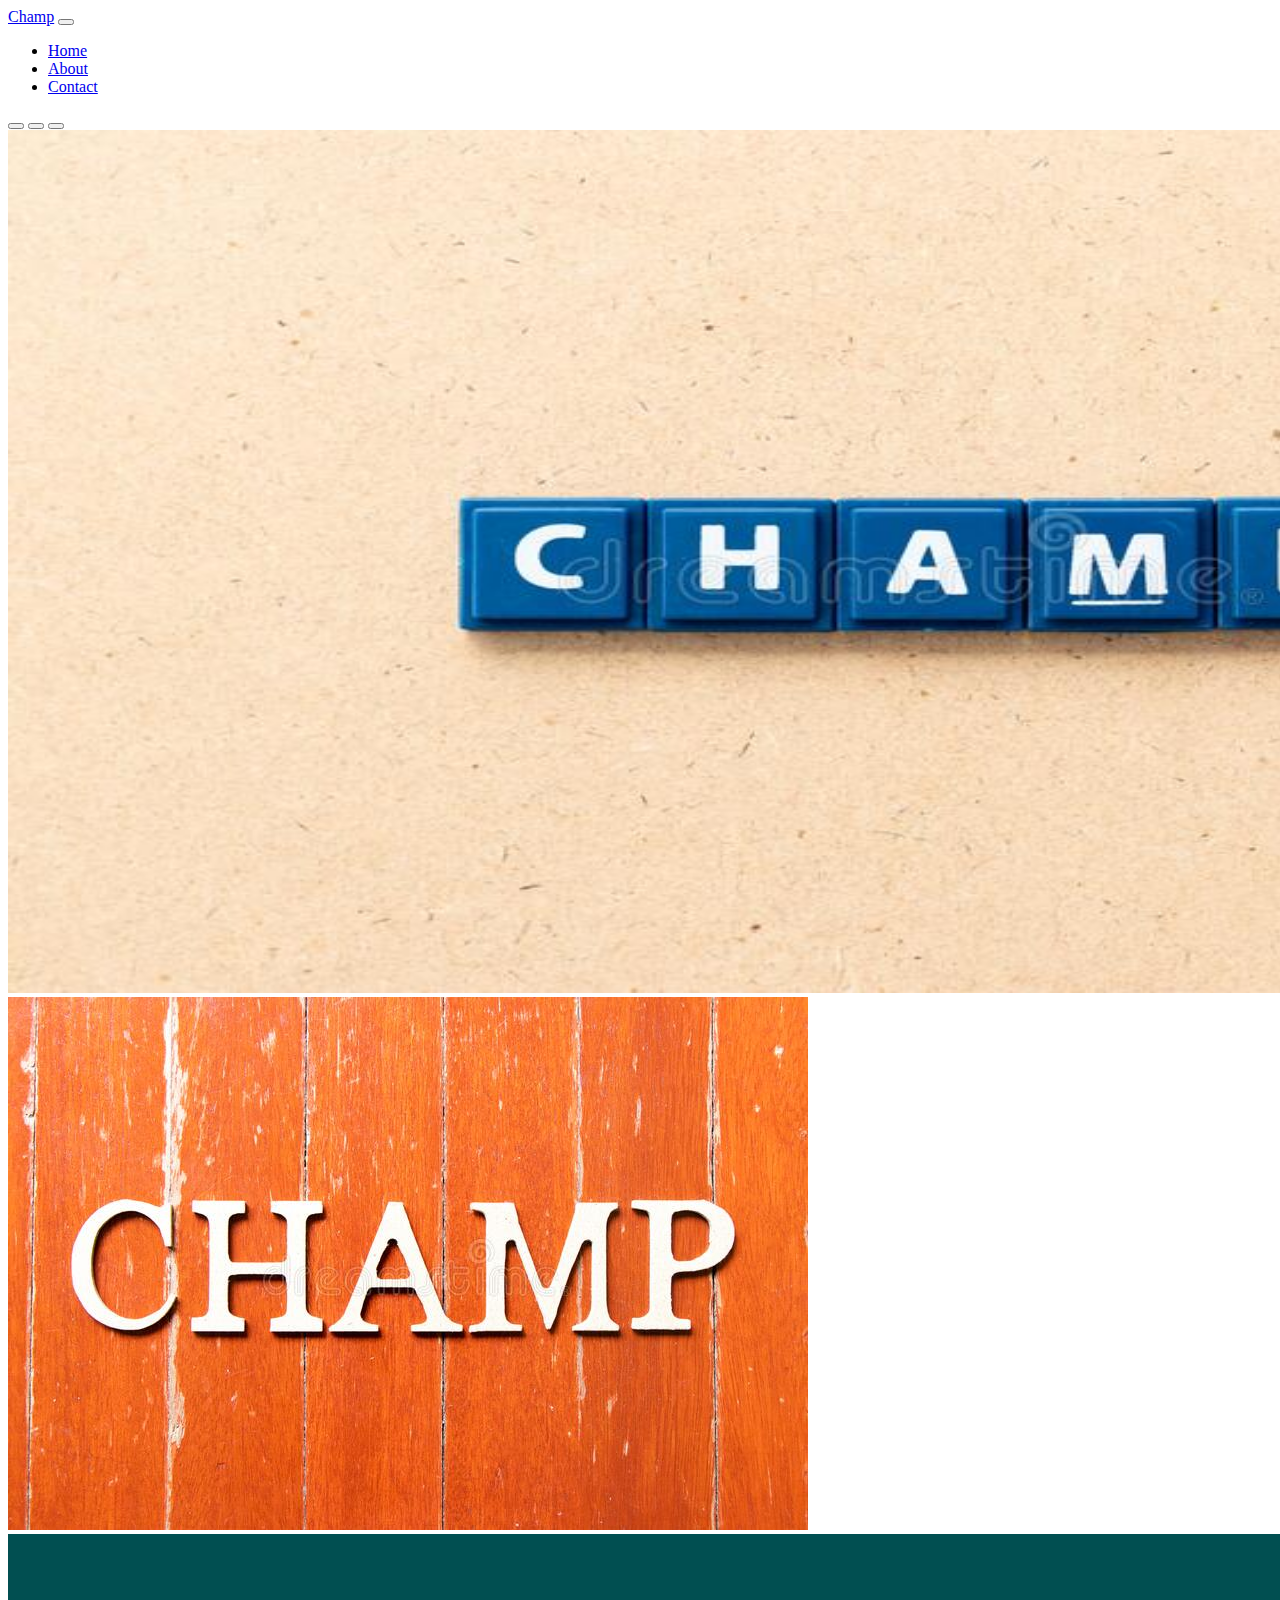
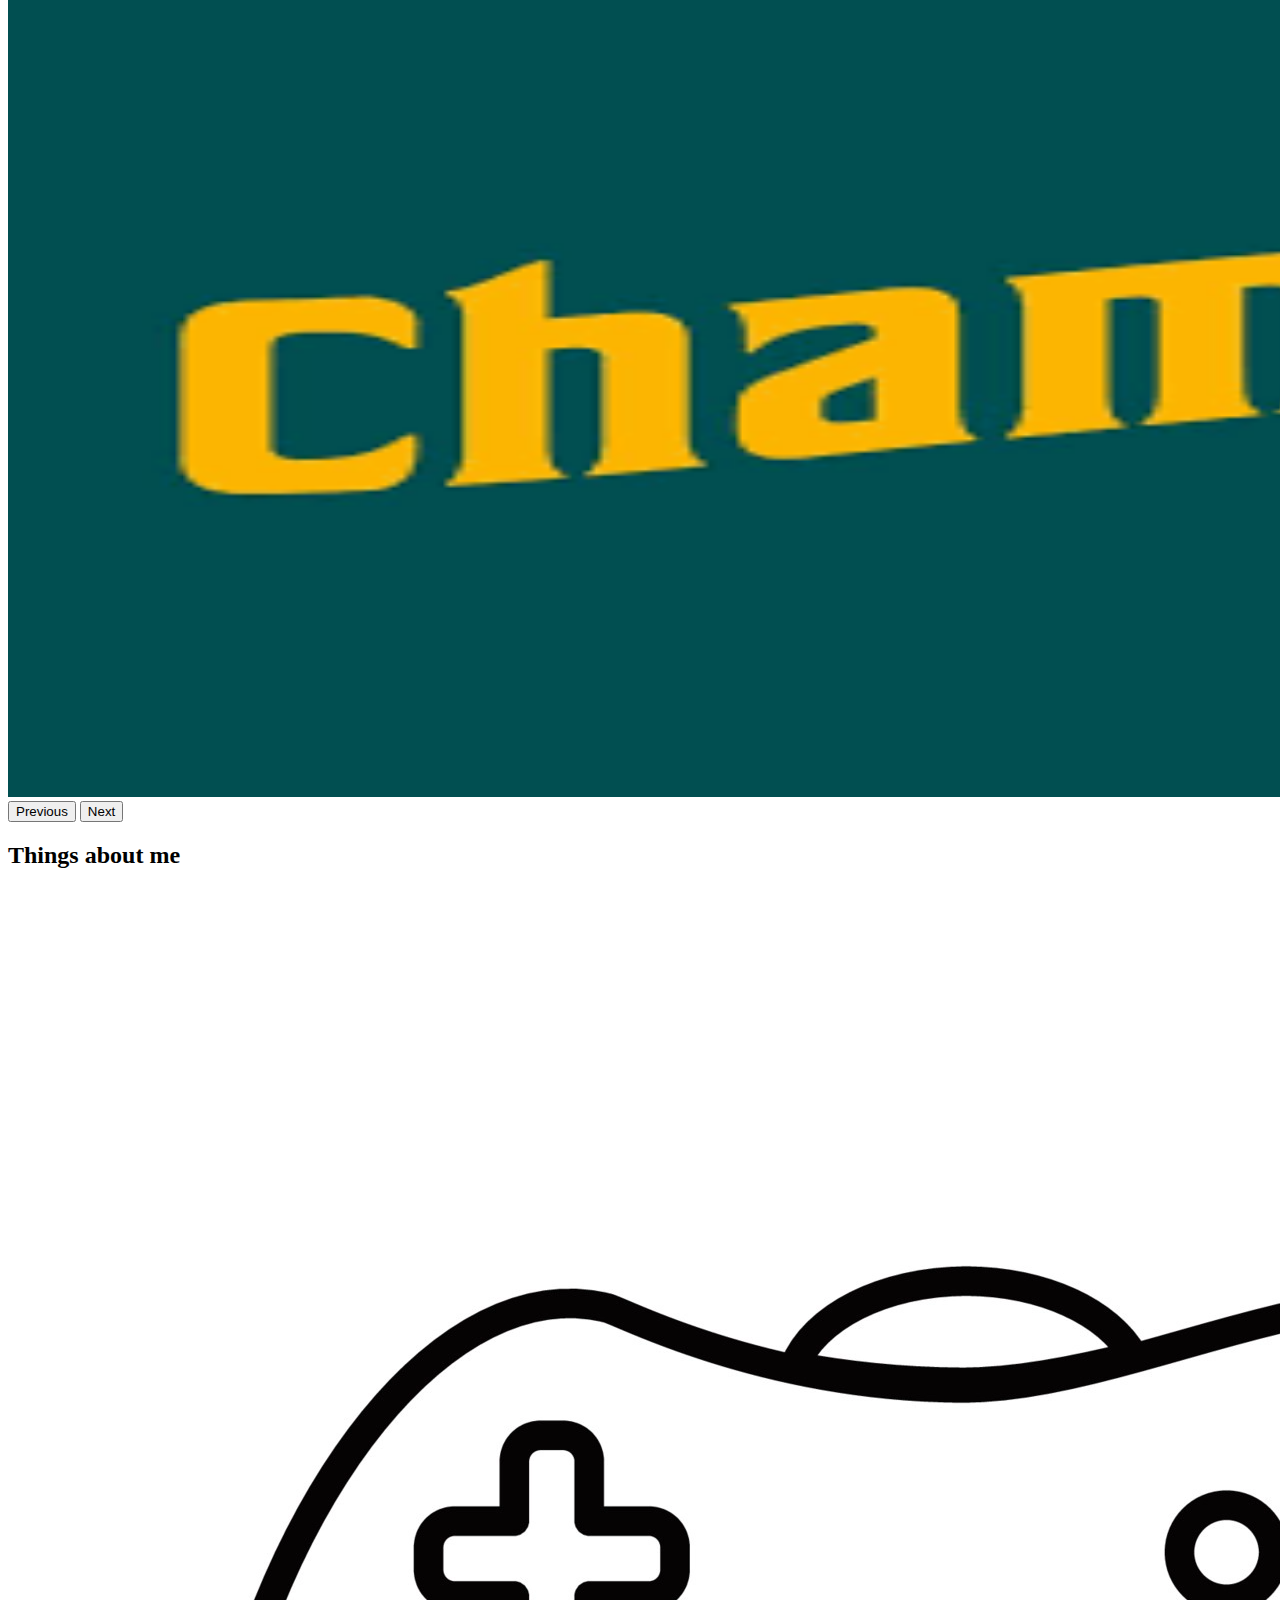
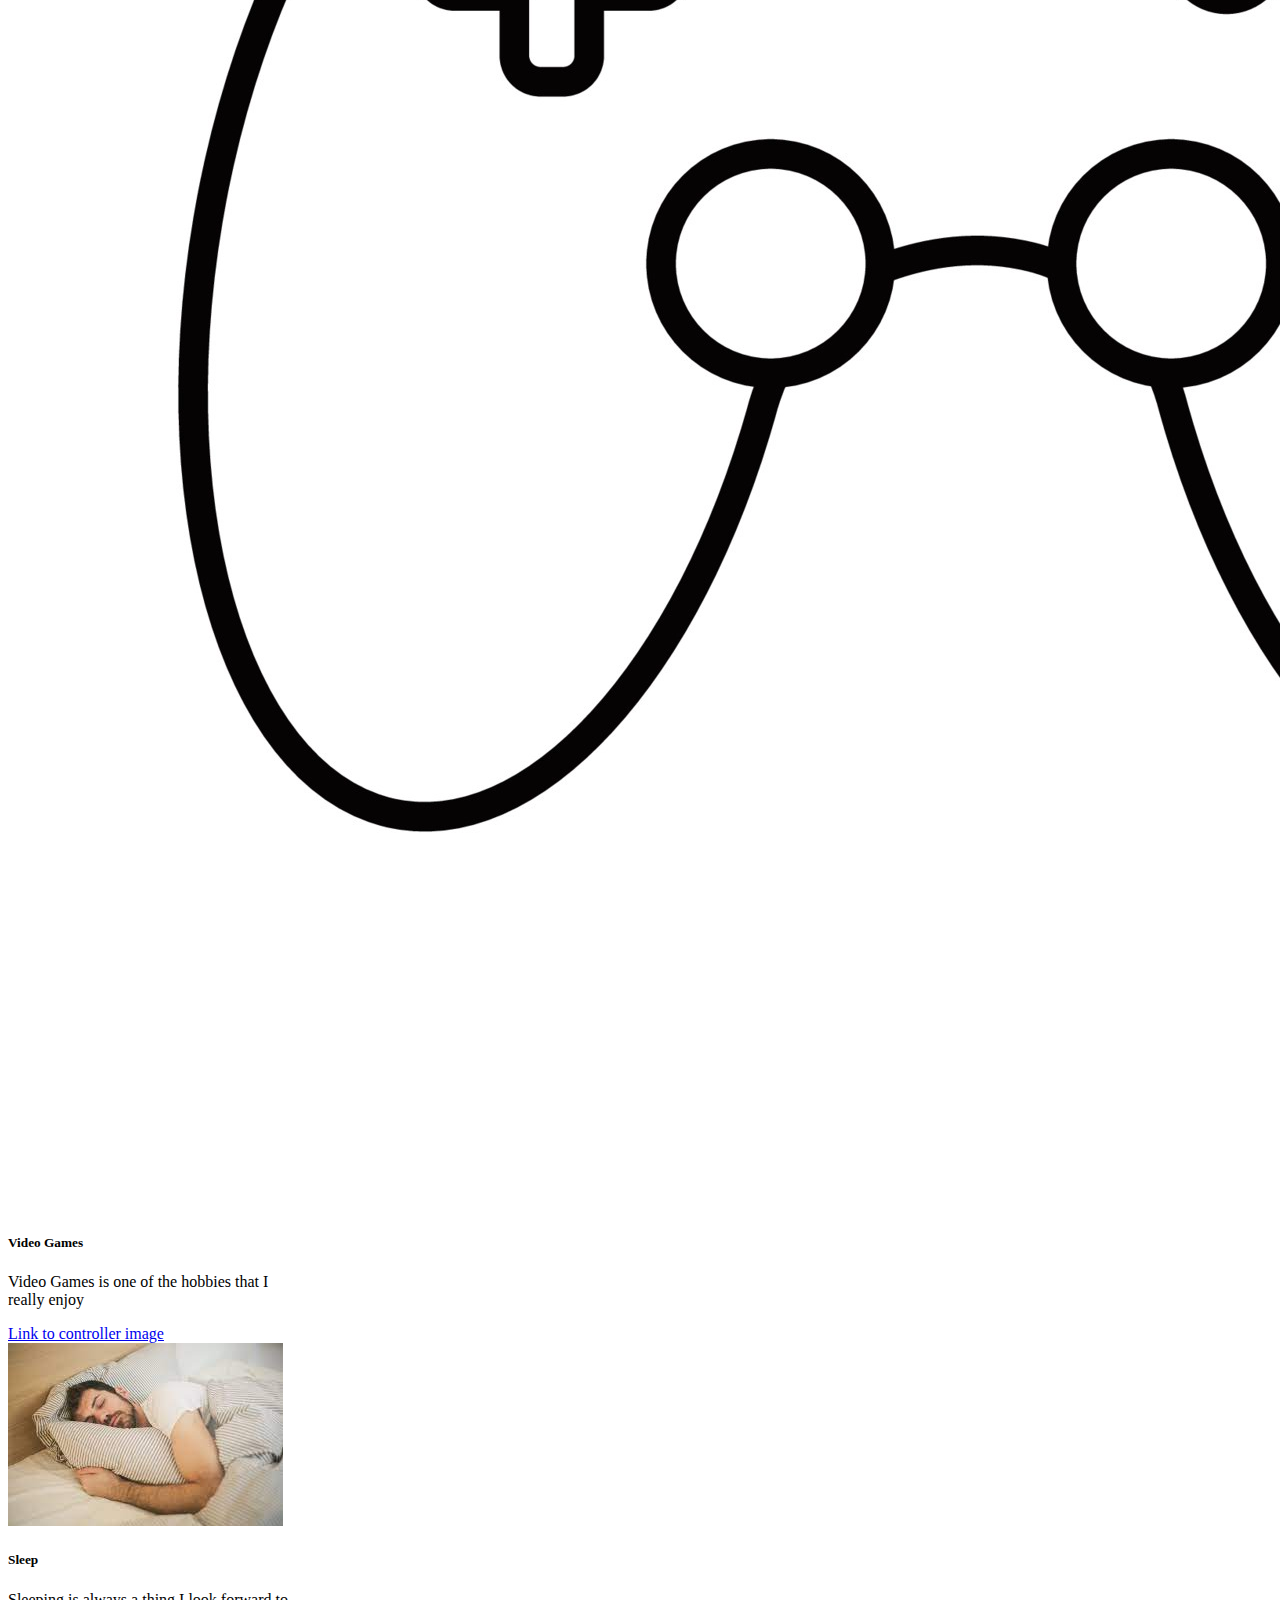
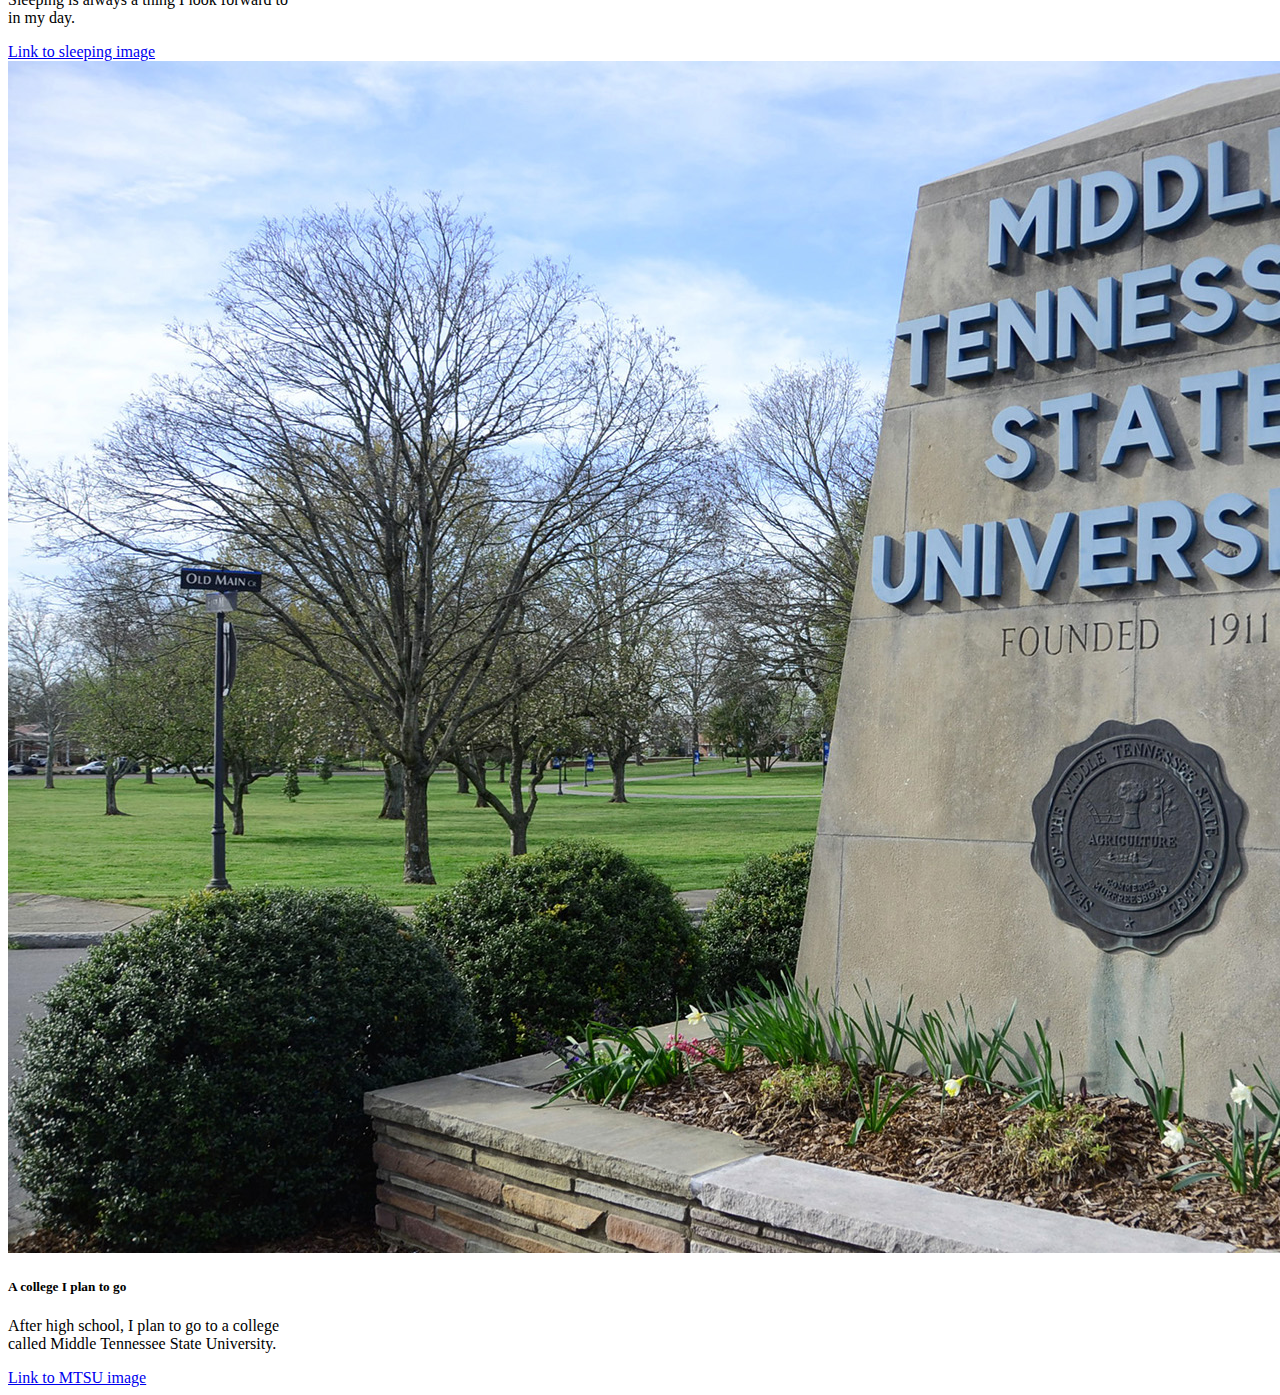
<file: index.html>
<!doctype html>
<html lang="en">
  <head>
    <!-- Required meta tags -->
    <meta charset="utf-8">
    <meta name="viewport" content="width=device-width, initial-scale=1">
    <link rel="stylesheet" href="styles.css">

    <!-- Bootstrap CSS -->
    <link href="https://cdn.jsdelivr.net/npm/bootstrap@5.1.3/dist/css/bootstrap.min.css" rel="stylesheet" integrity="sha384-1BmE4kWBq78iYhFldvKuhfTAU6auU8tT94WrHftjDbrCEXSU1oBoqyl2QvZ6jIW3" crossorigin="anonymous">

    <title>Home page</title>
  </head>
  <body>
<!--Navbar-->
    <nav class="navbar navbar-expand-lg navbar-dark bg-dark">
      <div class="container-fluid">
        <a class="navbar-brand" href="index.html">Champ</a>
        <button class="navbar-toggler" type="button" data-bs-toggle="collapse" data-bs-target="#navbarNav" aria-controls="navbarNav" aria-expanded="false" aria-label="Toggle navigation">
          <span class="navbar-toggler-icon"></span>
        </button>
        <div class="collapse navbar-collapse" id="navbarNav">
          <ul class="navbar-nav">
            <li class="nav-item">
              <a class="nav-link active" aria-current="page" href="index.html">Home</a>
            </li>
            <li class="nav-item">
              <a class="nav-link" href="about.html">About</a>
            </li>
            <li class="nav-item">
              <a class="nav-link" href="contact.html">Contact</a>
            </li>
          </ul>
        </div>
      </div>
    </nav>

<!--Carousel-->
<div id="carouselExampleIndicators" class="carousel slide" data-bs-ride="carousel">
  <div class="carousel-indicators">
    <button type="button" data-bs-target="#carouselExampleIndicators" data-bs-slide-to="0" class="active" aria-current="true" aria-label="Slide 1"></button>
    <button type="button" data-bs-target="#carouselExampleIndicators" data-bs-slide-to="1" aria-label="Slide 2"></button>
    <button type="button" data-bs-target="#carouselExampleIndicators" data-bs-slide-to="2" aria-label="Slide 3"></button>
  </div>
  <div class="carousel-inner">
    <div class="carousel-item active">
      <img src="img/champ1.jpg" class="d-block w-100" alt="mountains" width="1826px" height="863px">
    </div>
    <div class="carousel-item">
      <img src="img/champ2.jpg" class="d-block w-100" alt="red">
    </div>
    <div class="carousel-item">
      <img src="img/champ3.jpeg" class="d-block w-100" alt="snow" width="1826px" height="863px">
    </div>
  </div>
  <button class="carousel-control-prev" type="button" data-bs-target="#carouselExampleIndicators" data-bs-slide="prev">
    <span class="carousel-control-prev-icon" aria-hidden="true"></span>
    <span class="visually-hidden">Previous</span>
  </button>
  <button class="carousel-control-next" type="button" data-bs-target="#carouselExampleIndicators" data-bs-slide="next">
    <span class="carousel-control-next-icon" aria-hidden="true"></span>
    <span class="visually-hidden">Next</span>
  </button>
</div>
<h2> Things about me</h2>
<!--Cards-->

<div class="container">
  <div class="row">
    <div class="col-md-4">
      <div class="card" style="width: 18rem;">
        <img src="img/controller.jpeg" class="card-img-top" alt="mountains">
        <div class="card-body">
          <h5 class="card-title">Video Games</h5>
          <p class="card-text">Video Games is one of the hobbies that I really enjoy</p>
          <a href="https://www.google.com/search?q=controller+drawing&bih=730&biw=1536&rlz=1C1GCEB_enUS988US988&hl=en-US&tbm=isch&source=iu&ictx=1&vet=1&fir=evk6jzn_-5GDGM%252CnX34V-bCIzuh0M%252C_%253BtQMyIciisUD_wM%252CHiSygaSDgzqKHM%252C_%253BJSiGuo2Y8z7cNM%252CnX34V-bCIzuh0M%252C_%253B7zLQrSyNi6KZsM%252C0DpYNTHdipcyRM%252C_%253BFm5MH6i1IT7S-M%252C7-2dSfMOYhDiuM%252C_%253BK0MvltNqaMi-dM%252CcF7vL0Y6VE6MBM%252C_%253BKl2dLUpdq7tXlM%252CI2Bg4Kx3HtPwJM%252C_%253BjAd4JNeluFea0M%252Cg99L7UF8bi_mYM%252C_%253BaVmpEnor8KRLxM%252CqjJKHx754osdXM%252C_%253Btz3BytMeZlPCuM%252Cw6MJnNRzly2IYM%252C_%253BXBEbkBXDqmL5IM%252CnX34V-bCIzuh0M%252C_%253BgqfNd9VVqxYwkM%252CcF7vL0Y6VE6MBM%252C_%253BfWXbMzrgCD-ViM%252CYysdMDFqEkxcPM%252C_%253Bqq_Rn8aq6aZVPM%252CYemujrkPxbyy1M%252C_%253B-vsBRVtkhYEkWM%252CQCoQgdfvBQKDRM%252C_%253B6fLjFLv-ZXDVaM%252C8GYvMEnF2J9PDM%252C_&usg=AI4_-kRam7S-lsfwRcP4gQsq4VpuuaSpDA&sa=X&ved=2ahUKEwjxsPO6uOn3AhVDrmoFHRTMAQ0Q9QF6BAgQEAE#imgrc=6fLjFLv-ZXDVaM" class="btn btn-primary">Link to controller image</a>
        </div>
      </div>
    </div>
    <div class="col-md-4">
      <div class="card" style="width: 18rem;">
        <img src="img/sleep.jpeg" class="card-img-top" alt="red">
        <div class="card-body">
          <h5 class="card-title">Sleep</h5>
          <p class="card-text">Sleeping is always a thing I look forward to in my day. </p>
          <a href="https://www.google.com/search?q=sleeping+image&tbm=isch&ved=2ahUKEwjH25apt-n3AhWKa80KHX27DnoQ2-cCegQIABAA&oq=sleeping+image&gs_lcp=[base64]&sclient=img&ei=0BmFYsezHorXtQb99rrQBw&bih=775&biw=1536&rlz=1C1GCEB_enUS988US988#imgrc=vbin3PxHQlaldM" class="btn btn-primary">Link to sleeping image</a>
        </div>
      </div>
    </div>
    <div class="col-md-4">
      <div class="card" style="width: 18rem;">
        <img src="img/mtsu.jpeg" class="card-img-top" alt="snow">
        <div class="card-body">
          <h5 class="card-title">A college I plan to go</h5>
          <p class="card-text">After high school, I plan to go to a college called Middle Tennessee State University.</p>
          <a href="https://www.google.com/search?q=mtsu+college&rlz=1C1GCEB_enUS988US988&source=lnms&tbm=isch&sa=X&ved=2ahUKEwjeyavuuun3AhXqmmoFHa5yCysQ_AUoAnoECAEQBA&biw=1536&bih=730&dpr=1.25#imgrc=ywHnWvC6zfwQHM" class="btn btn-primary">Link to MTSU image</a>
        </div>
      </div>
    </div>
  </div>
</div>

    <!-- Option 1: Bootstrap Bundle with Popper -->
    <script src="https://cdn.jsdelivr.net/npm/bootstrap@5.1.3/dist/js/bootstrap.bundle.min.js" integrity="sha384-ka7Sk0Gln4gmtz2MlQnikT1wXgYsOg+OMhuP+IlRH9sENBO0LRn5q+8nbTov4+1p" crossorigin="anonymous"></script>

  </body>
</html>
</file>
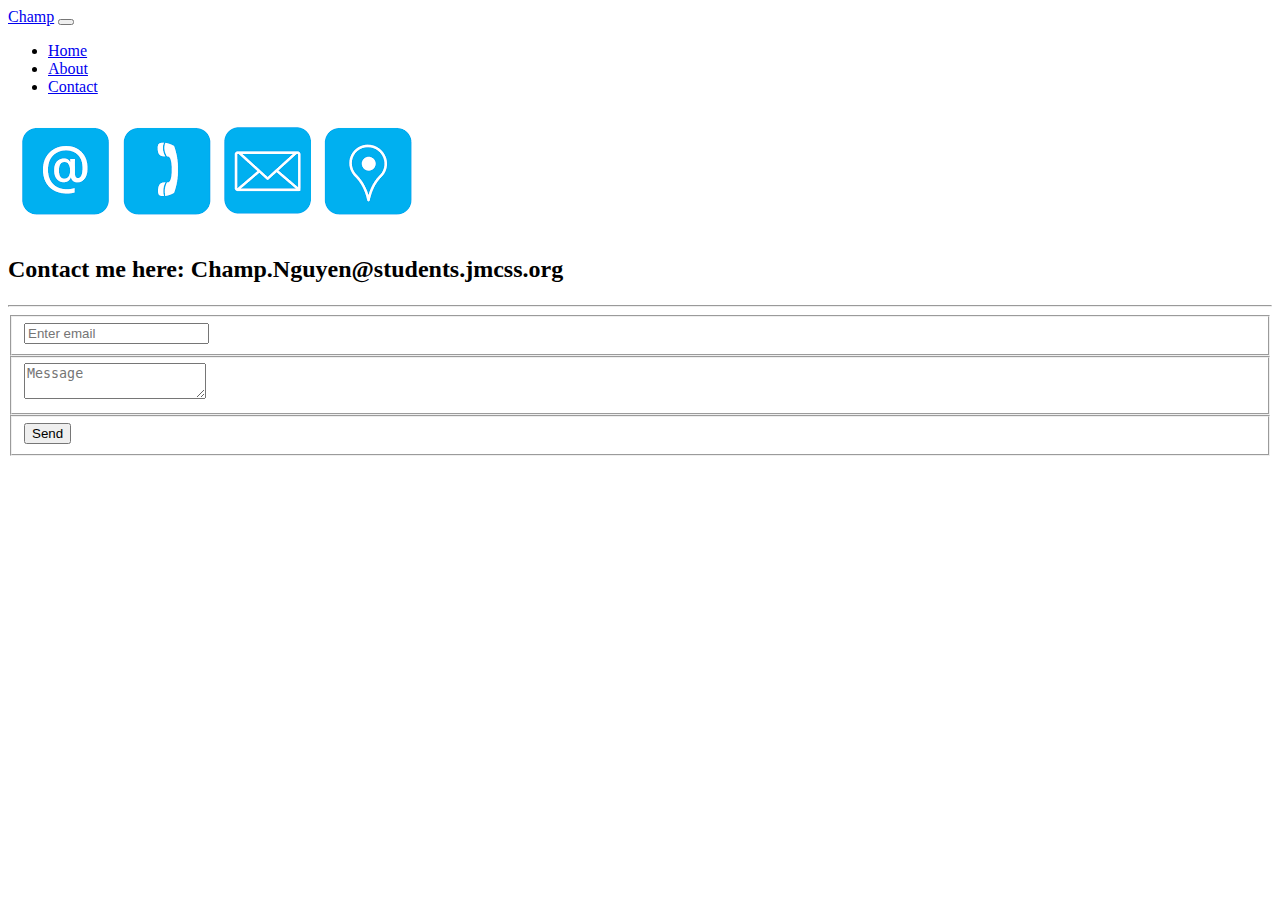
<file: contact.html>
<!doctype html>
<html lang="en">
  <head>
    <!-- Required meta tags -->
    <meta charset="utf-8">
    <meta name="viewport" content="width=device-width, initial-scale=1">
    <link rel="stylesheet" href="styles.css">

    <!-- Bootstrap CSS -->
    <link href="https://cdn.jsdelivr.net/npm/bootstrap@5.1.3/dist/css/bootstrap.min.css" rel="stylesheet" integrity="sha384-1BmE4kWBq78iYhFldvKuhfTAU6auU8tT94WrHftjDbrCEXSU1oBoqyl2QvZ6jIW3" crossorigin="anonymous">

    <title>Home page</title>
  </head>
  <body>
<!--Navbar-->
    <nav class="navbar navbar-expand-lg navbar-dark bg-dark">
      <div class="container-fluid">
        <a class="navbar-brand" href="index.html">Champ</a>
        <button class="navbar-toggler" type="button" data-bs-toggle="collapse" data-bs-target="#navbarNav" aria-controls="navbarNav" aria-expanded="false" aria-label="Toggle navigation">
          <span class="navbar-toggler-icon"></span>
        </button>
        <div class="collapse navbar-collapse" id="navbarNav">
          <ul class="navbar-nav">
            <li class="nav-item">
              <a class="nav-link active" aria-current="page" href="index.html">Home</a>
            </li>
            <li class="nav-item">
              <a class="nav-link" href="about.html">About</a>
            </li>
            <li class="nav-item">
              <a class="nav-link" href="contact.html">Contact</a>
            </li>
          </ul>
        </div>
      </div>
    </nav>  
<img src="img/contact.jpeg">
    <h2>Contact me here: Champ.Nguyen@students.jmcss.org</h2>
    
    
    
    <div class="col-md-2">
        <h5 class="text-md-right"></h5>
        <hr>
    </div>
    <div class="col-md-5">
        <form>
            <fieldset class="form-group">
                <input type="email" class="form-control" id="exampleInputEmail1" placeholder="Enter email">
            </fieldset>
            <fieldset class="form-group">
                <textarea class="form-control" id="exampleMessage" placeholder="Message"></textarea>
            </fieldset>
            <fieldset class="form-group text-xs-right">
                <button type="button" class="btn btn-secondary-outline btn-lg">Send</button>
            </fieldset>
        </form>
    </div>
</div>
</div>
</footer>


<!-- credits: https://www.codeply.com/p/EJd6H4Ejyi -->
</file>
<file: styles.css>
.h2 {
    color: grey;
}
</file>
